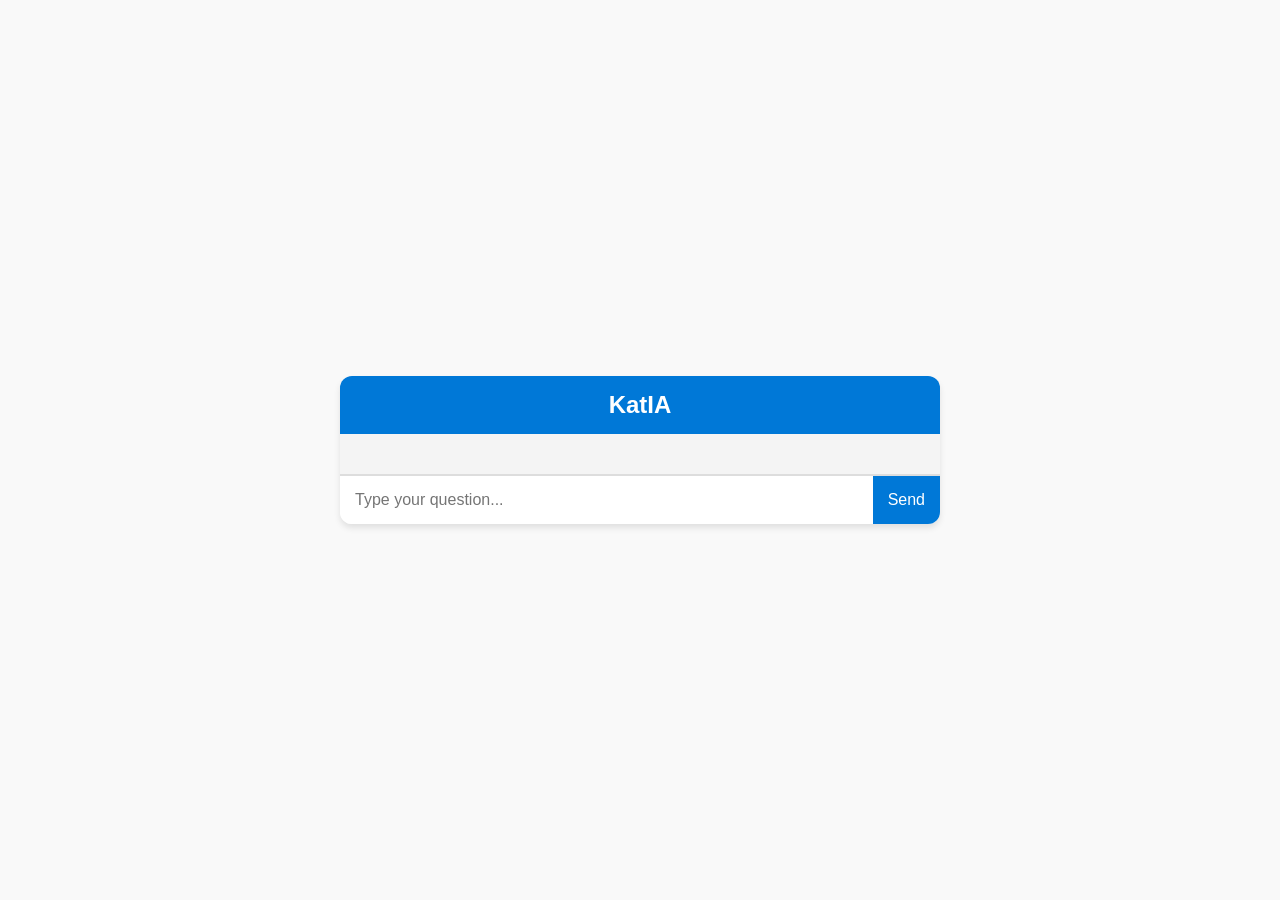
<file: src/templates/index.html>
<!DOCTYPE html>
<html lang="en">
<head>
    <meta charset="UTF-8">
    <meta name="viewport" content="width=device-width, initial-scale=1.0">
    <title>KatIA - Chat</title>
    <style>
        body {
            font-family: Arial, sans-serif;
            background-color: #f9f9f9;
            color: #333;
            margin: 0;
            padding: 0;
            display: flex;
            justify-content: center;
            align-items: center;
            height: 100vh;
        }

        .chat-container {
            background-color: #ffffff;
            width: 90%;
            max-width: 600px;
            border-radius: 12px;
            box-shadow: 0 4px 6px rgba(0, 0, 0, 0.1);
            overflow: hidden;
            display: flex;
            flex-direction: column;
        }

        h1 {
            background-color: #0078d7;
            color: #ffffff;
            text-align: center;
            margin: 0;
            padding: 15px;
            font-size: 1.5rem;
        }

        #chat-box {
            flex: 1;
            padding: 20px;
            overflow-y: auto;
            background-color: #f4f4f4;
            border-bottom: 1px solid #ddd;
        }

        #chat-box p {
            margin: 10px 0;
            padding: 10px;
            border-radius: 8px;
            max-width: 75%;
        }

        #chat-box p strong {
            display: block;
            margin-bottom: 5px;
        }

        #chat-box p:nth-child(odd) {
            background-color: #e6f7ff;
            align-self: flex-start;
        }

        #chat-box p:nth-child(even) {
            background-color: #daf6d6;
            align-self: flex-end;
        }

        #user-input {
            width: 100%;
            border: none;
            padding: 15px;
            font-size: 1rem;
            outline: none;
        }

        button {
            background-color: #0078d7;
            color: #ffffff;
            border: none;
            padding: 15px;
            font-size: 1rem;
            cursor: pointer;
            transition: background-color 0.3s ease;
        }

        button:hover {
            background-color: #005bb5;
        }

        .input-container {
            display: flex;
            border-top: 1px solid #ddd;
        }

        .input-container input {
            flex: 1;
        }

        .input-container button {
            flex: 0;
        }
    </style>
</head>
<body>
    <div class="chat-container">
        <h1>KatIA</h1>
        <div id="chat-box"></div>
        <div class="input-container">
            <input type="text" id="user-input" placeholder="Type your question...">
            <button onclick="sendMessage()">Send</button>
        </div>
    </div>

    <script>
        // Fonction pour gérer l'envoi du message
        async function sendMessage() {
            const userInput = document.getElementById("user-input").value;
            if (!userInput) return;
    
            // Afficher la question de l'utilisateur dans la boîte de chat
            const chatBox = document.getElementById("chat-box");
            chatBox.innerHTML += `<p style="text-align:right;"><strong>You:</strong> ${userInput}</p>`;
            chatBox.scrollTop = chatBox.scrollHeight; // Scroll au bas
            document.getElementById("user-input").value = "";
    
            // Créer un conteneur pour la réponse du bot
            const botResponse = document.createElement("p");
            botResponse.innerHTML = "<strong>KatIA:</strong> ";
            chatBox.appendChild(botResponse);
    
            // Envoyer la requête à l'API Flask
            const response = await fetch("/chat", {
                method: "POST",
                headers: { "Content-Type": "application/json" },
                body: JSON.stringify({ query: userInput }),
            });
    
            // Traiter la réponse en flux
            const reader = response.body.getReader();
            const decoder = new TextDecoder("utf-8");
    
            // Lire les morceaux de données
            let done = false;
            while (!done) {
                const { value, done: streamDone } = await reader.read();
                done = streamDone;
    
                if (value) {
                    // Décoder le morceau reçu et ajouter au botResponse
                    const chunk = decoder.decode(value, { stream: true });
                    const formattedChunk = formatMarkdown(chunk);
                    botResponse.innerHTML += formattedChunk;
                    chatBox.scrollTop = chatBox.scrollHeight; // Continuer à faire défiler
                }
            }
        }
    
        // Fonction pour formater le Markdown basique
        function formatMarkdown(text) {
            return text.replace(/\*\*(.+?)\*\*/g, '<strong>$1</strong>');
        }
    
        // Fonction pour détecter la touche "Enter"
        document.getElementById("user-input").addEventListener("keypress", function(event) {
            if (event.key === "Enter") {
                event.preventDefault(); // Empêche le comportement par défaut (par ex. saut de ligne)
                sendMessage(); // Appeler la fonction d'envoi
            }
        });
    </script>        
</body>
</html>
</file>
